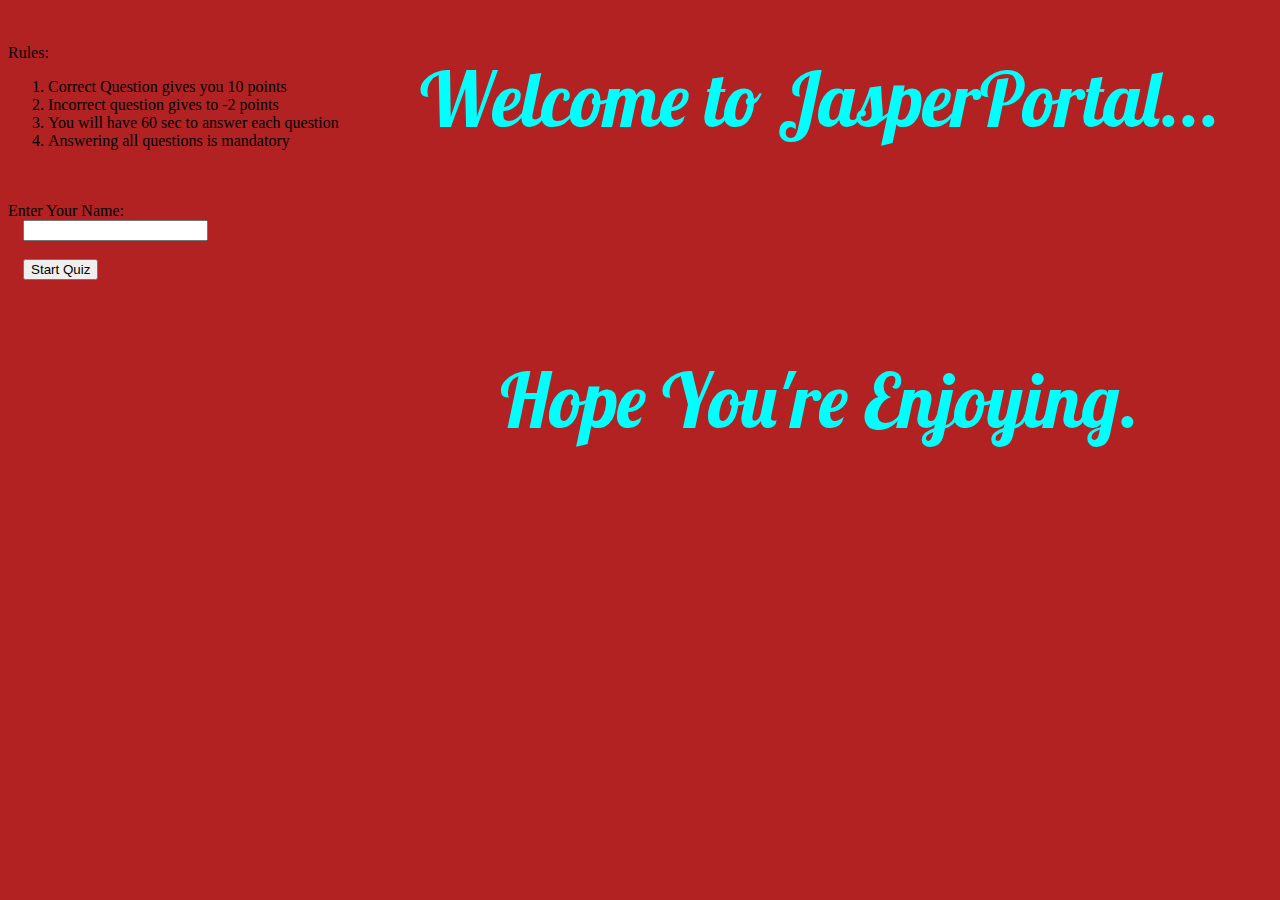
<file: src/app/component/sidebar/sidebar.component.html>
<!--font link-->
<link rel="preconnect" href="https://fonts.googleapis.com"><link rel="preconnect" href="https://fonts.gstatic.com" crossorigin><link href="https://fonts.googleapis.com/css2?family=Covered+By+Your+Grace&family=Lobster&display=swap" rel="stylesheet">
<!--Sidebar css starts-->
<style>
    mat-card{
        width: 8cm;
        margin-left: .6cm;
    }
    .container {
        margin-right: auto;
        margin-left: 9.5cm;
        margin-top: -9cm;
        text-align: center;
        color: #00FFFF;
    }
</style>
<!--Sidebar Css ends-->
<!--Sidebar html starts-->
<body bgcolor="#b22222" style="height: 18cm;">
<br><br>
<mat-card >
    <mat-action-list>
        <div mat-subheader>Rules:</div>
        <div mat-subheader>
          <ol>
              <li>Correct Question gives you 10 points</li>
              <li>Incorrect question gives to -2 points</li>
              <li>You will have 60 sec to answer each question</li>
              <li>Answering all questions is mandatory</li>
          </ol>
      </div>
      
    </mat-action-list>
</mat-card><br><br>
<mat-card>
    <mat-action-list >
        <div mat-subheader>Enter Your Name:</div>
        <input #name type="text" class="form-control" style="margin-left: .4cm;"><br><br>
        <button mat-raised-button color="primary" routerLink="/question" (click)="startQuiz()" style="margin-left: .4cm;">Start Quiz</button>
    </mat-action-list>
</mat-card>
<br><br>
<div class="container">
    <br><p style="font-size: 2cm;font-family: lobster;">Welcome to JasperPortal...</p><br><br>
    <br><p style="font-size: 2cm;font-family: lobster;">Hope You're Enjoying.</p>
</div>
<br>
</body>
<!--Sidebar Html ends-->
</file>
